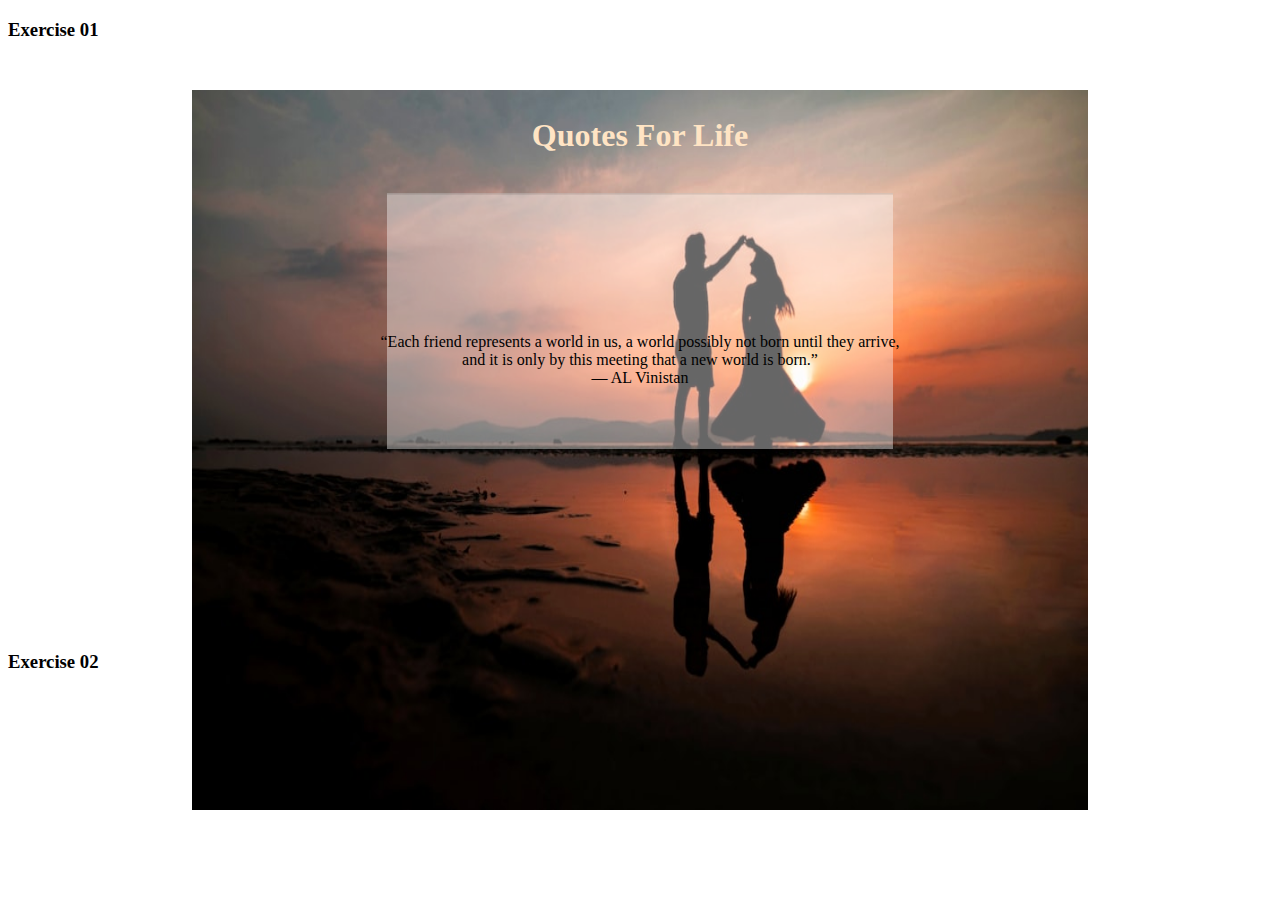
<file: Tutorial5-Exercise 1/index.html>
<!DOCTYPE html>
<html lang="en">
<head>
    <meta charset="UTF-8">
    <meta name="viewport" content="width=device-width, initial-scale=1.0">
    <title>CSS 1</title>
    <link rel="stylesheet" href="Style.css">
</head>
<body>
    <h3>Exercise 01</h3>
    
    <br>
    <br>
    <h1>Quotes For Life</h1>
    <br>
    <div>
    <img src="Capture.PNG" width="500" >
    </div>
 <text>  
        “Each friend represents a world in us, a world possibly not born until they arrive,
        <br> and it is only by this meeting that a new world is born.”
        <br>
         — AL Vinistan
    </text>
    <br><br><br><br><br><br><br><br><br><br>
    <h3>Exercise 02</h3>

</body>
</html>
</file>
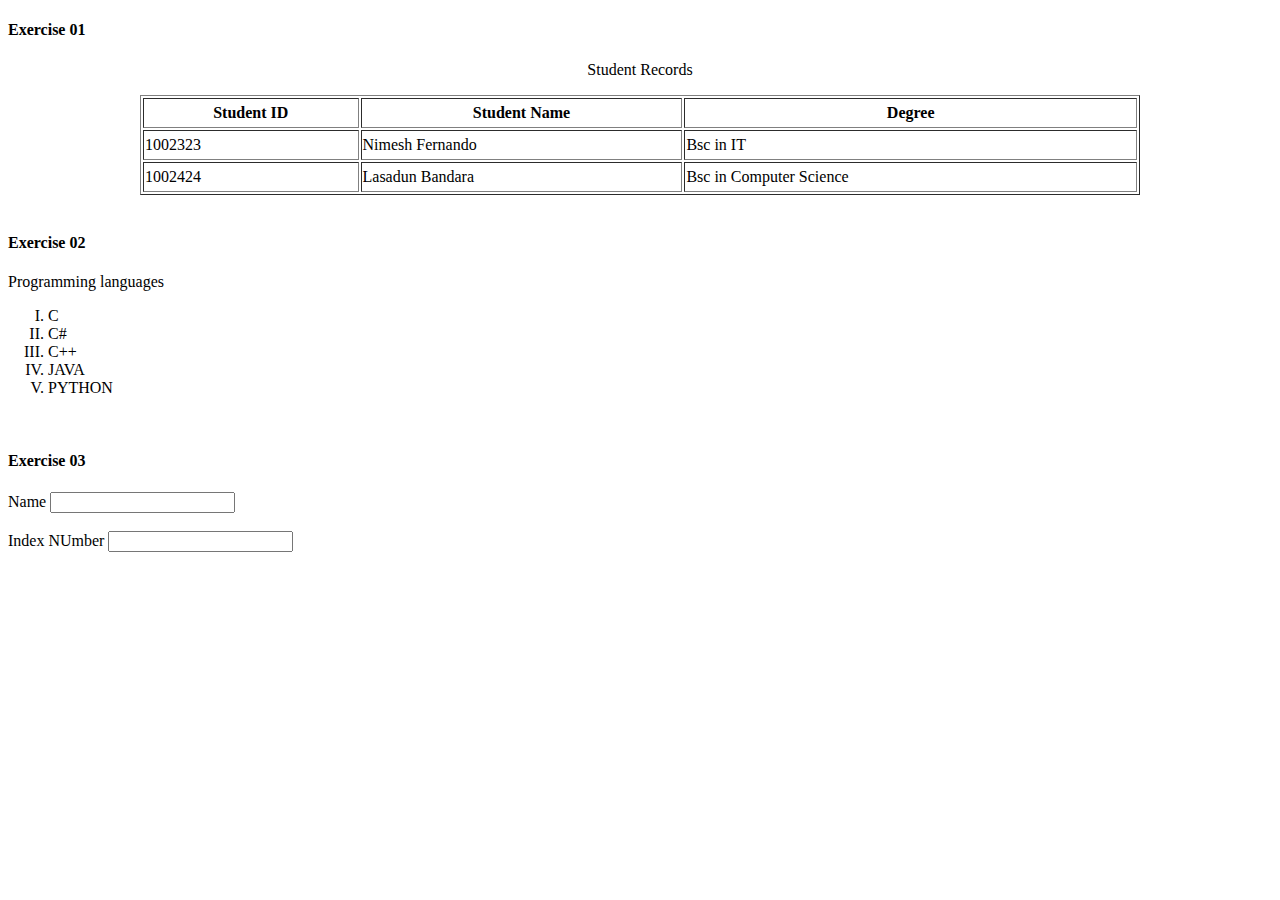
<file: Tutorial1.html>
<!DOCTYPE html>
<html lang="en">
<head>
    <meta charset="UTF-8">
    <meta name="viewport" content="width=device-width, initial-scale=1.0">
    <title>Tutorial 2</title>
</head>
<body>
    <h4>Exercise 01</h4>
    <p><center>Student Records</center></p>
    <table border="1" height="100" width="1000" align="center">
        <tr>
            <th>Student ID</th>
            <th>Student Name</th>
            <th>Degree</th>
        </tr>
        <tr>
            <td>1002323</td>
            <td>Nimesh Fernando</td>
            <td>Bsc in IT</td>
        </tr>
        <tr>
            <td>1002424</td>
            <td>Lasadun Bandara</td>
            <td>Bsc in Computer Science</td>
        </tr>
    </table>
    
    <br>
    <h4>Exercise 02</h4>
    <dl>
        <dt>Programming languages</dt>
    </dl>
    <ol type="I" align="left">
        <li>C</li>
        <li>C#</li>
        <li>C++</li>
        <li>JAVA</li>
        <li>PYTHON</li>
    </ol>
    <br>
    <h4>Exercise 03</h4>
    <form>
        <label>Name</label>
        <input type="text" name="nm">
        <br><br>
        <label>Index NUmber</label>
        <input type="number" name="in">
    </form>
</body>
</html>
</file>
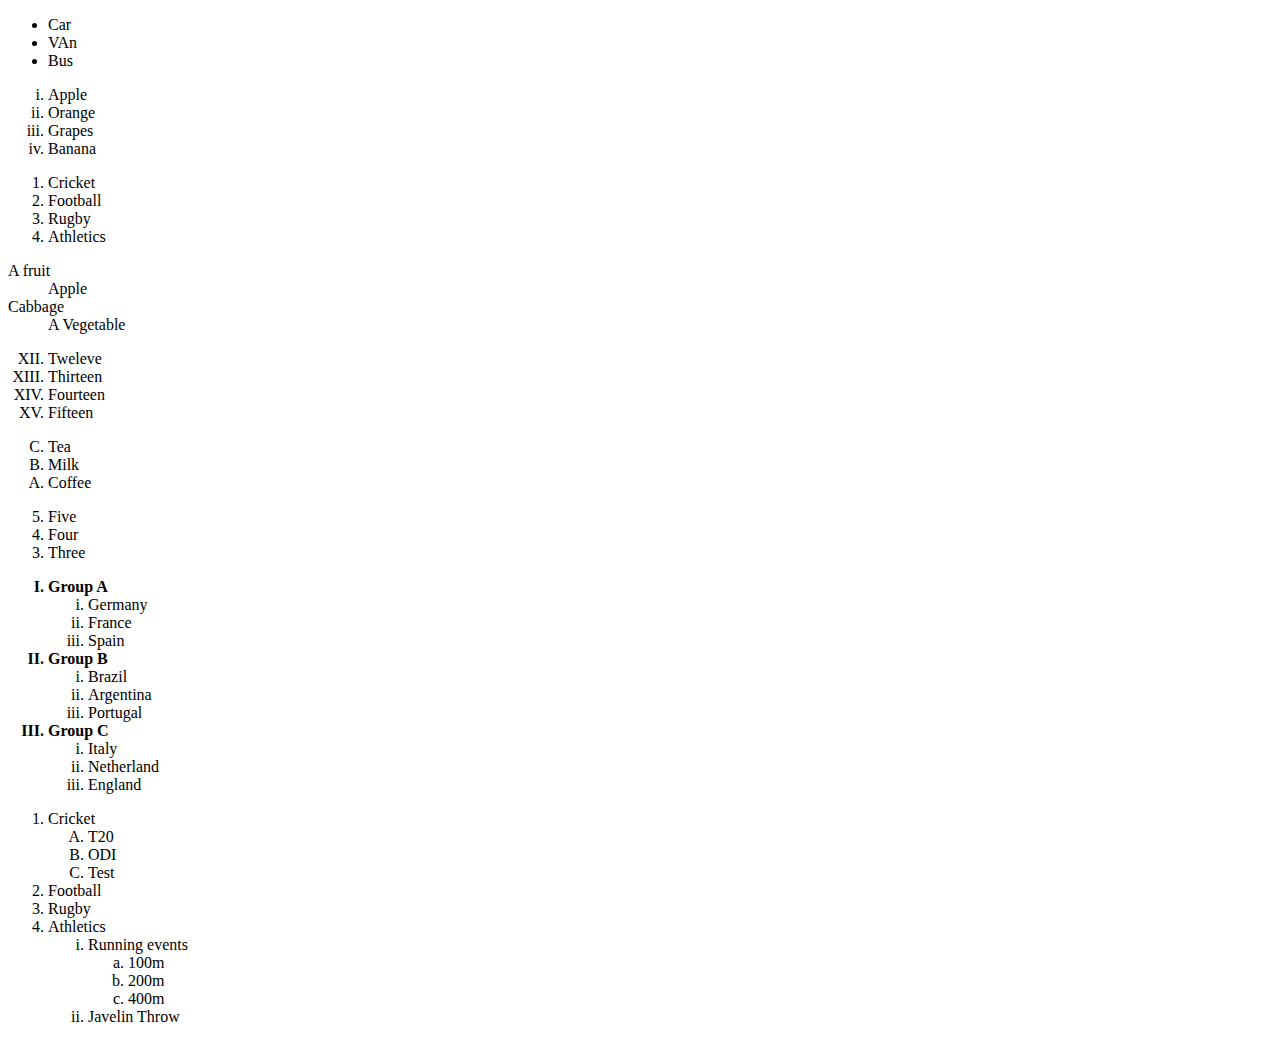
<file: Tutorial2.html>
<!DOCTYPE html>
<html lang="en">
<head>
    <meta charset="UTF-8">
    <meta name="viewport" content="width=device-width, initial-scale=1.0">
    <title>List</title>
</head>
<body>
    <ul>
        <li>Car</li>
        <li>VAn</li>
        <li>Bus</li>
    </ul>

    <ol type="i">
       <li>Apple</li>
       <li>Orange</li>
       <li>Grapes</li>
       <li>Banana</li>
    </ol>

    <ol type="1">
        <li>Cricket</li>
        <li>Football</li>
        <li>Rugby</li>
        <li>Athletics</li>
    </ol>
    
    <dl>
    <dt> A fruit</dt>
        <dd>Apple</dd> 
    
    <dt>Cabbage</dt>
        <dd>A Vegetable</dd>
    </dl>

<ol type="I" start="12">
    <li>Tweleve</li>
    <li>Thirteen</li>
    <li>Fourteen</li>
    <li>Fifteen</li>
</ol>

<ol type="A" reversed start="3">
    <li>Tea</li>
    <li>Milk</li>
    <li>Coffee</li>
</ol>

<ol type="1" reversed start="5">
    <li>Five</li>
    <li>Four</li>
    <li>Three</li>
</ol>

<ol type="I" >
    <b><li>Group A</li></b>
      <ol type="i">
        <li>Germany</li>
        <li>France</li>
        <li>Spain</li>
      </ol>
    <b><li>Group B</li></b>
       <ol type="i">
        <li>Brazil</li>
        <li>Argentina</li>
        <li>Portugal</li>
       </ol>
    <b><li>Group C</li></b>
       <ol type="i">
         <li>Italy</li>
         <li>Netherland</li>
         <li>England</li>
       </ol>
</ol>

<ol type="1">
    <li>Cricket</li>
   <ol type="A">
        <li>T20</li>
        <li>ODI</li>
        <li>Test</li>
   </ol> 
   <li>Football</li>
   <li>Rugby</li>
   <li>Athletics</li>
   <ol type="i">
    <li>Running events</li>
     <ol type="a">
        <li>100m</li>
        <li>200m</li>
        <li>400m</li>
     </ol>
     <li>Javelin Throw</li>
   </ol>
</ol>
</body>
</html>
</file>
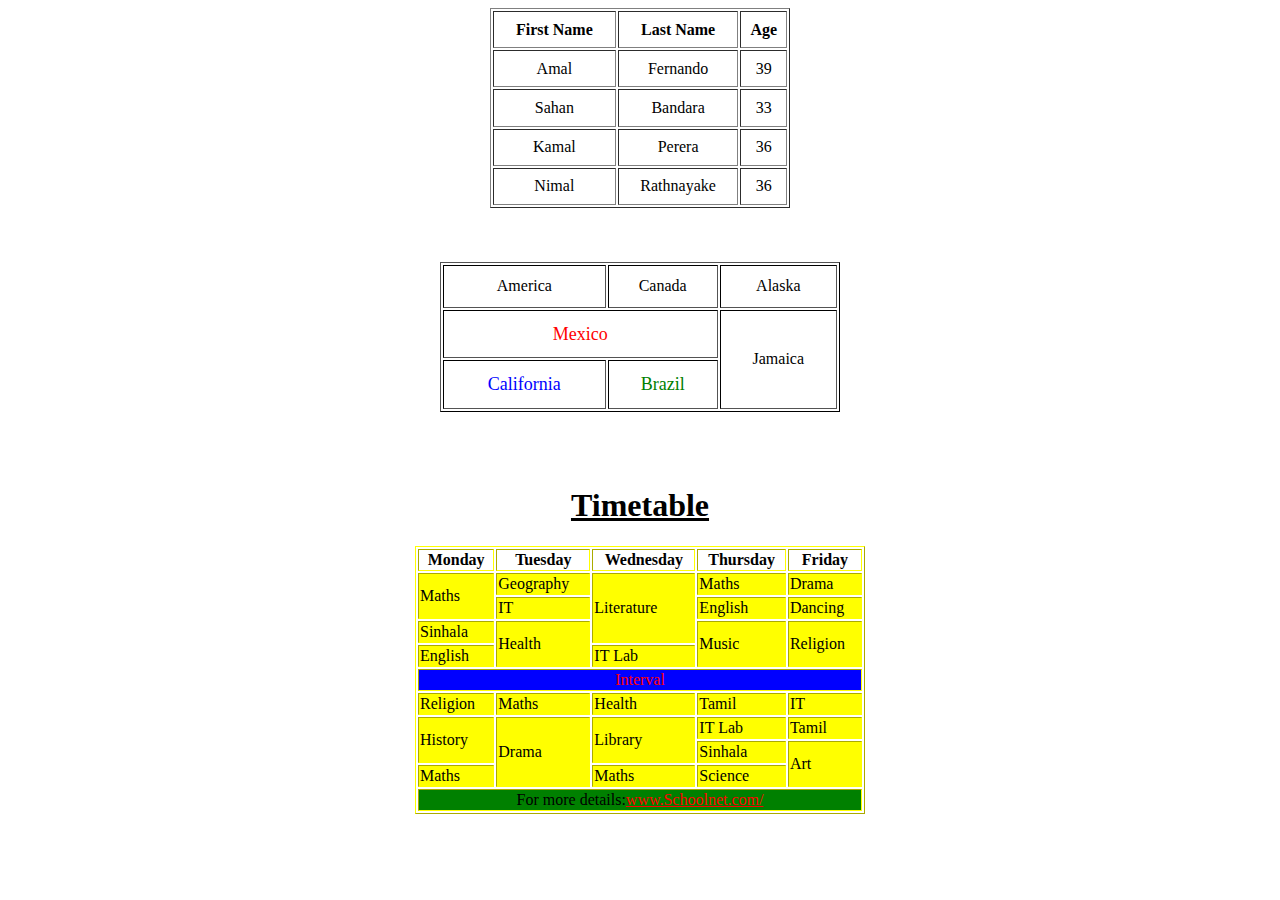
<file: Tutorial3.html>
<!DOCTYPE html>
<html lang="en">
<head>
    <meta charset="UTF-8">
    <meta name="viewport" content="width=device-width, initial-scale=1.0">
    <title>Table</title>

</head>
<body>

    <table border="1" height="200" width="300" align="center">
        <tr>
            <th>First Name</th>
            <th>Last Name</th>
            <th>Age</th>
        </tr>
        <tr align="center">
            <td>Amal</td>
            <td>Fernando</td>
            <td>39</td>
        </tr>
        <tr align="center">
            <td>Sahan</td>
            <td>Bandara</td>
            <td>33</td>
        </tr>
        <tr align="center">
            <td>Kamal</td>
            <td>Perera</td>
            <td>36</td>
        </tr>
        <tr align="center">
            <td>Nimal</td>
            <td>Rathnayake</td>
            <td>36</td>
        </tr>
    </table>
       <br>
       <br>
       <br>
        <table border="1" align="center" height="150" width="400" style="border-color: black;">
        <tr align="center">
            <td >America</td>
            <td>Canada</td>






            <td>Alaska</td>
        </tr>
        <tr align="center">
            <td colspan="2" style="color: red; font-size: large;">Mexico</td>
            <td rowspan="2" >Jamaica</td>
        </tr>
        <tr align="center">
            <td style="color: blue; font-size: large;">California</td>
            <td style="color: green; font-size: large;">Brazil</td>
        </tr>
        </table>
    <br><br><br>
    <center><h1><u>Timetable</u></h1></center>
    <table border="1" align="center" style="border-color: yellow; " height="200" width="450">
      <tr>
        <th>Monday</th>
        <th>Tuesday</th>
        <th>Wednesday</th>
        <th>Thursday</th>
        <th>Friday</th>
      </tr>
      <tr style="background-color: yellow;">
        <td rowspan="2">Maths</td>
        <td>Geography</td>
        <td rowspan="3">Literature</td>
        <td>Maths</td>
        <td>Drama</td>
      </tr>
      <tr style="background-color: yellow;">
        <td>IT</td>
        <td>English</td>
        <td>Dancing</td>
      </tr>
      <tr style="background-color: yellow;">
        <td>Sinhala</td>
        <td rowspan="2">Health</td>
        <td rowspan="2">Music</td>
        <td rowspan="2">Religion</td>
      </tr>
      <tr style="background-color: yellow;">
        <td>English</td>
        <td>IT Lab</td>
      </tr>
      <tr style="background-color: blue;">
        <td colspan="5" align="center" style="color: red;">Interval</td>
      </tr>
      <tr style="background-color: yellow">
        <td>Religion</td>
        <td>Maths</td>
        <td>Health</td>
        <td>Tamil</td>
        <td>IT</td>
      </tr>
      <tr style="background-color:yellow;">
        <td rowspan="2">History</td>
        <td rowspan="3">Drama</td>
        <td rowspan="2">Library</td>
        <td>IT Lab</td>
        <td>Tamil</td>
      </tr>
      <tr style="background-color: yellow;">
        <td>Sinhala</td>
        <td rowspan="2">Art</td>
      </tr>
      <tr style="background-color:yellow;">
        <td>Maths</td>
        <td>Maths</td>
        <td>Science</td>
      </tr>
      <tr style="background-color: green;">
        <td colspan="5" align="center">For more details:<a href="www.Schoolnet.com/" style="color: red;">www.Schoolnet.com/</a></td>
      </tr>
    </table>
</body>
</html>
</file>
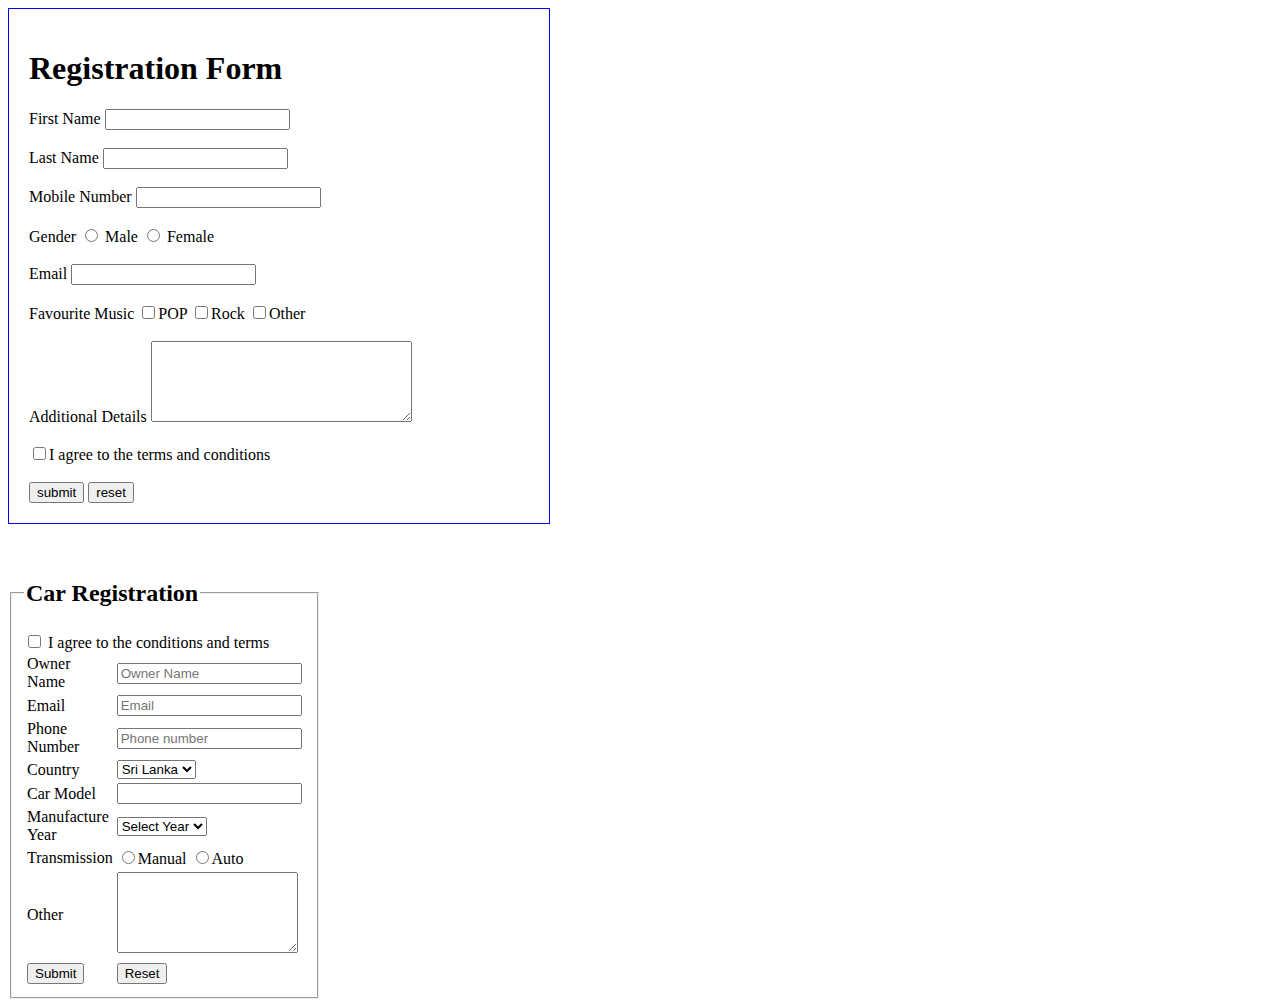
<file: Tutorial4.html>
<!DOCTYPE html>
<html lang="en">
<head>
    <meta charset="UTF-8">
    <meta name="viewport" content="width=device-width, initial-scale=1.0">
    <title>Form</title>
</head>
<body>
   
    <form style="border: 1px solid blue; padding: 20px; width: 500px;" >
        <h1>Registration Form</h1>
     <label>First Name  </label>
     <input type="text" name="fn">
     <br><br>
     <label>Last Name  </label>
     <input type="text" name="ln">
     <br><br>
     <label>Mobile Number  </label>
     <input type="text" name="mn">
     <br><br>
     <label>Gender</label>
     <input type="radio" name="g" id="Male" value="m"> Male
     <input type="radio" name="g" id="Female" value="f"> Female
     <br><br>
     <label>Email</label>
     <input type="email" name="e">
     <br><br>
     <label>Favourite Music </label>
     <input type="checkbox" name="p">POP
     <input type="checkbox" name="R">Rock
     <input type="checkbox" name="o">Other
     <br><br>
     <label>Additional Details </label>
     <textarea name="message" rows="5" cols="30"> </textarea>
     <br><br>
     <input type="checkbox" name="i">I agree to the terms and conditions
     <br><br>
     <input type="submit" value="submit">
     <input type="reset" value="reset">
    </form>
    <br><br>
    <fieldset style="height: 500%;width: 20%;">
        <legend><h2>Car Registration</h2></legend>
        <form>
            <table height="100" width="200">
                <tr>
                    <td>
            <label>Owner Name</label>
                    </td>
                    <td>
            <input type="text" placeholder="Owner Name" name="on">
            </td>
            </tr>           
            <tr>
                <td>
            <label>Email</label>
            </td>
            <td>
            <input type="email" placeholder="Email" name="email">
            </td>
            </tr>
            <tr>
                <td>
            <label>Phone Number</label>
            </td>
            <td>
            <input type="number" placeholder="Phone number" name="pn">
            </td>
            </tr>
            <tr>
                <td>
            <label>Country</label>
            </td>
            <td>
            <select>
                <option>Sri Lanka</option>
                <option>USA</option>
                <option>Australia</option>
            </select>
            </td>
            </tr>
            <tr>
                <td>
            <label>Car Model </label>
            </td>
            <td>
            <input type="text" name="cm">
            </td>
            </tr>
           <tr>
            <td>
            <label>Manufacture </label><br><label>Year &nbsp;&nbsp;&nbsp; &nbsp; &nbsp; &nbsp; &nbsp;  </label>
            </td>
            <td>
            <select>
                <option>Select Year</option>
                <option>2001</option>
                <option>2002</option>
                <option>2003</option>
            </select>
            </td>
            </tr>
            <tr>
                <td>
            <label>Transmission</label>
            </td>
            <td>
            <input type="radio" name="r">Manual
            <input type="radio" name="r">Auto
            </td>
            </tr>
            <tr>
                <td>
            <label>Other</label>
            </td>
            <td>
            <textarea rows="5" cols="20"></textarea>
            </td>
            </tr>
            <tr>
            <input type="checkbox"> I agree to the conditions and terms
            </tr>
            <tr>
                <td>
            <input type="submit" value="Submit">
            </td>
            <td>
            <input type="reset" value="Reset">
            </td>
            </tr>
            </table>
        </fieldset>
        </form>
    
</body>
</html>
</file>
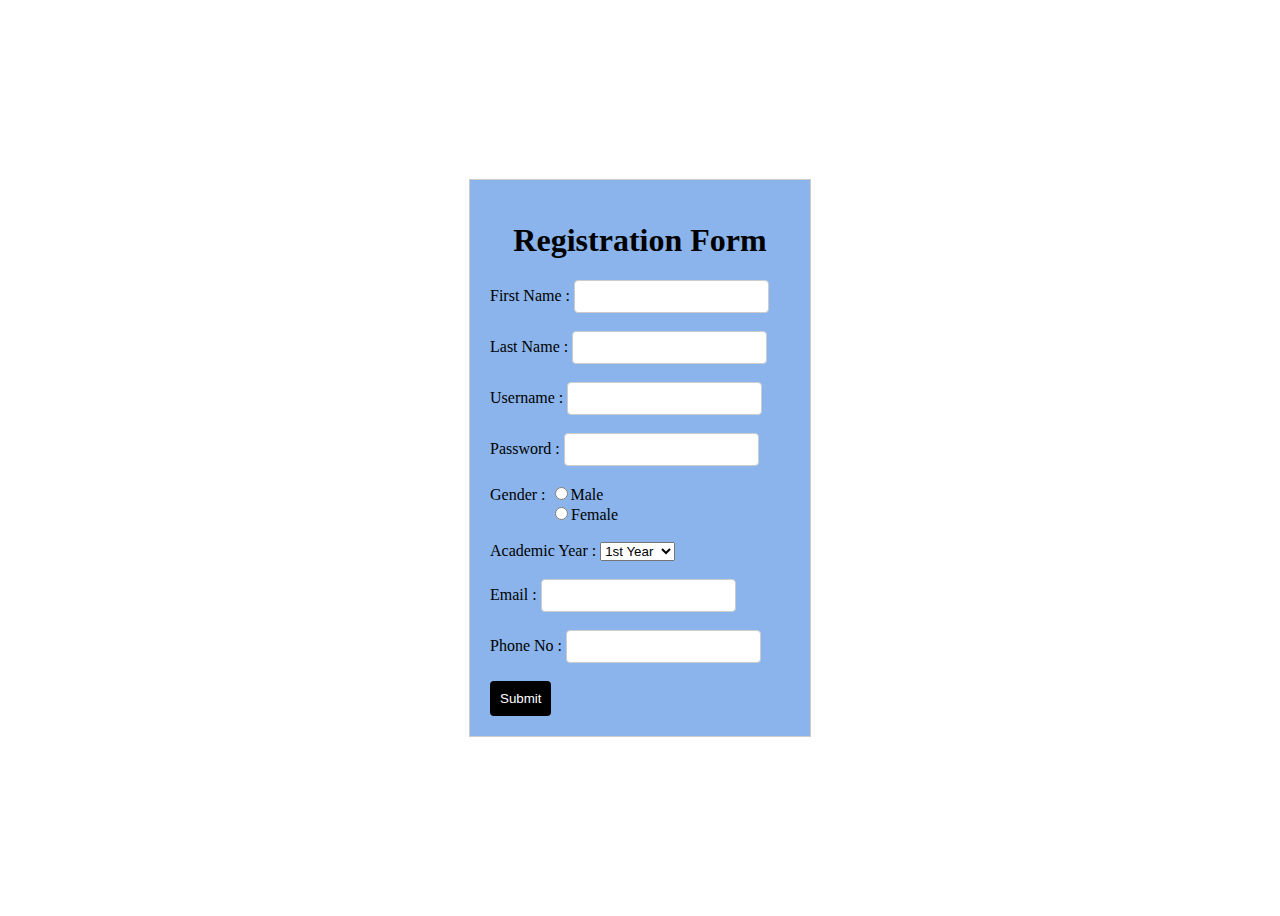
<file: Tutorial12/formj.html>
<!DOCTYPE html>
<html lang="en">
<head>
    <meta charset="UTF-8">
    <meta name="viewport" content="width=device-width, initial-scale=1.0">
    <title>Form</title>
    <link rel="stylesheet" href="style1.css">
</head>
<body>
    
    <form name="Registration" method="post" action="http://localhost/jl.php">
        <h1>Registration Form</h1>
        <label>First Name : </label>
        <input type="text" name="fn">
        <br><br>
        <label>Last Name : </label>
        <input type="text" name="ln">
        <br><br>
        <label>Username : </label>
        <input type="text" name="un">
        <br><br>
        <label>Password : </label>
        <input type="password" name="pw">
        <br><br>
        <label>Gender : </label>
        <input type="radio" name="r">Male<br>
        &nbsp; &nbsp; &nbsp; &nbsp; &nbsp; &nbsp; &nbsp; &nbsp;<input type="radio" name="r">Female
        <br><br>
        <label>Academic Year : </label>
        <select>
            <option>1st Year</option>
            <option>2nd Year</option>
            <option>3rd Year</option>
            <option>4th Year</option>
        </select>
        <br><br>
        <label>Email : </label>
        <input type="email" name="em">
        <br><br>
        <label>Phone No : </label>
        <input type="text" name="num">
        <br><br>
        <input type="submit" value="Submit" class="submit-button">
    </form>
    
</body>
</html>
</file>
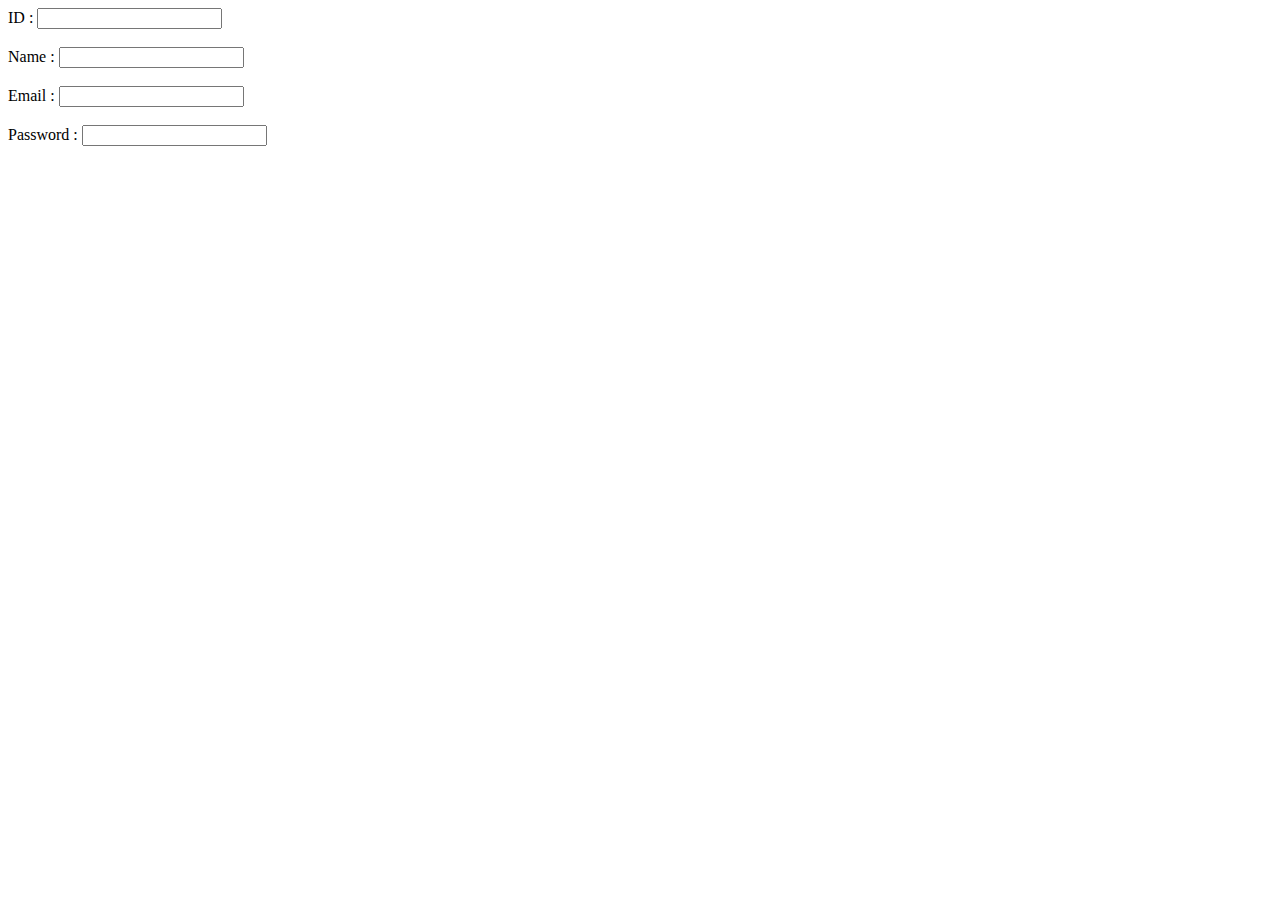
<file: Tutorial13/stuform.html>
<!DOCTYPE html>
<html lang="en">
<head>
    <meta charset="UTF-8">
    <meta name="viewport" content="width=device-width, initial-scale=1.0">
    <title>Student form</title>
</head>
<body>
    <form>
        <lable>ID : </lable>
        <input type="text" name="id">
        <br><br>
        <label>Name : </label>
        <input type="text" name="nm">
        <br><br>
        <label>Email : </label>
        <input type="email " name="email">
        <br><br>
        <label>Password : </label>
        <input type="password" name="pw">
    </form>
</body>
</html>
</file>
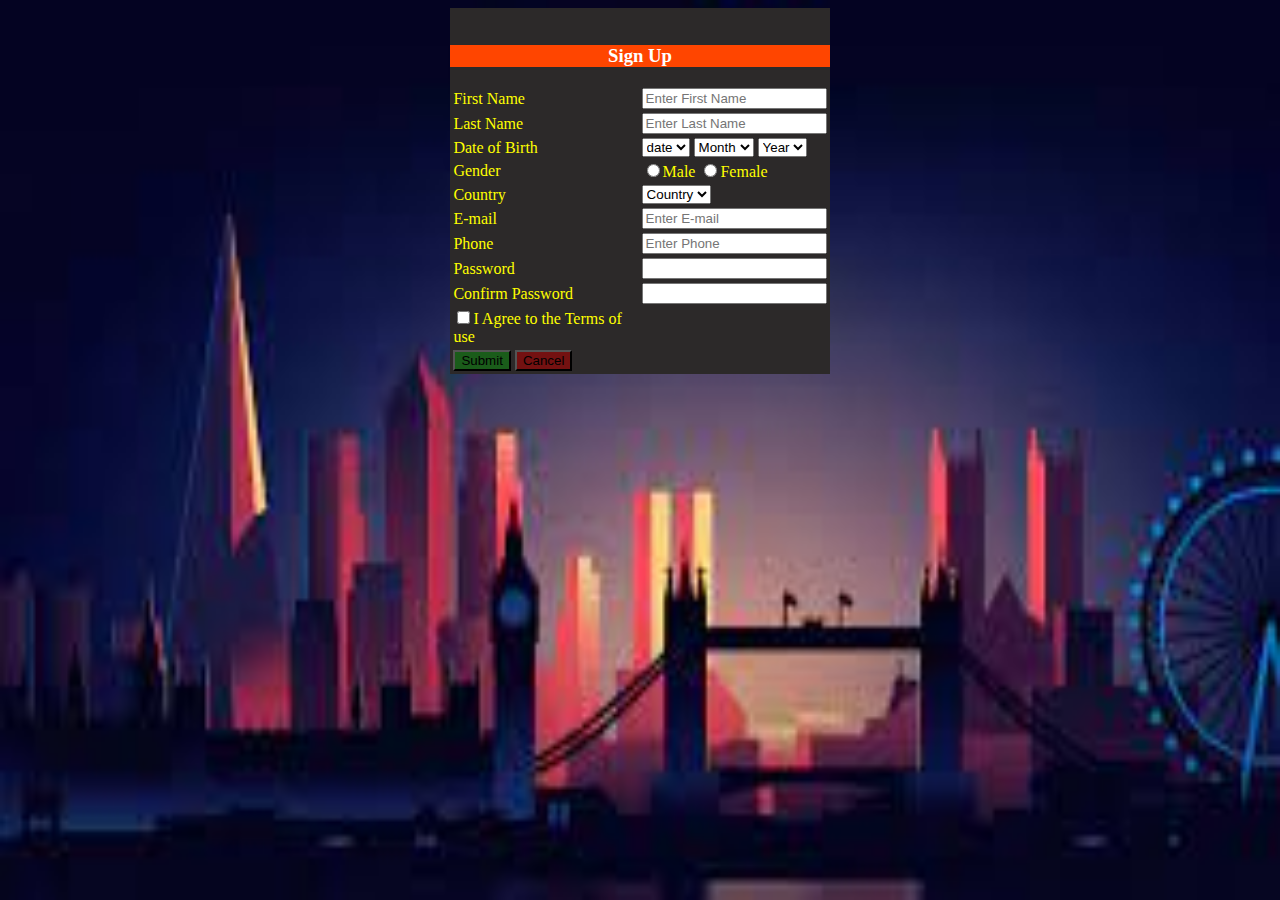
<file: Tutorial5-Exercise2/form.html>
<!DOCTYPE html>
<html lang="en">
<head>
    <meta charset="UTF-8">
    <meta name="viewport" content="width=device-width, initial-scale=1.0">
    <title>CSS2</title>
    <link rel="stylesheet" href="style.css">
</head>
<body>
    <div>
        <center>
    <form>
        <br>
        <h3>Sign Up</h3>
        <table>
        <tr>
        <td>
        <label>First Name </label>
        </td>
        <td>
        <input type="text" placeholder="Enter First Name" name="fn">
        </td>
        </tr>
        <tr>
            <td>
        <label>Last Name </label>
        </td>
        <td>
        <input type="text" placeholder="Enter Last Name" name="ln">
        </td>
        </tr>
        <tr>
            <td>
        <label>Date of Birth</label>
        </td>
        <td>
        <select>
        <option>date</option>
        </select>
        <select>
            <option>Month</option>
        </select>
        <select>
            <option>Year</option>
        </select>
        </td>
        </tr>
        <tr>
            <td>
        <label>Gender</label>
        </td>
        <td>
        <input type="radio" name="r"><label>Male</label>
        <input type="radio" name="r"><label>Female</label>
        </td>
        </tr>
        <tr>
            <td>
        <label>Country</label>
        </td>
        <td>
        <select>
            <option>Country</option>
        </select>
        </td>
        </tr>
        <tr>
            <td>
        <label>E-mail</label>
        </td>
        <td>
        <input type="email" name="em" placeholder="Enter E-mail">
        </td>
        </tr>
        <tr>
            <td>
        <label>Phone  </label>
        </td>
        <td>
        <input type="number" name="pn" placeholder="Enter Phone">
        </td>
        </tr>
        <tr>
            <td>
        <label>Password </label>
        </td>
        <td>
        <input type="password" name="pw">
        </td>
        </tr>
        <tr>
            <td>
        <label>Confirm Password</label>
        </td>
        <td>
        <input type="password" name="cpw">
        </td>
        </tr>
        <tr>
            <td>
        <input type="checkbox"><label>I Agree to the Terms of use</label> 
        </td>
    </tr>
        <div >
            <tr>
                <td>
        <input type="submit" value="Submit" name="s" style="background-color: #1a5c1a;">
        <input type="submit" value="Cancel" name="c" style="background-color: #741111;">
        </td>
        </tr>
        </div>
        </table>
    </form>
    </center>
</div>
</body>
</html>
</file>
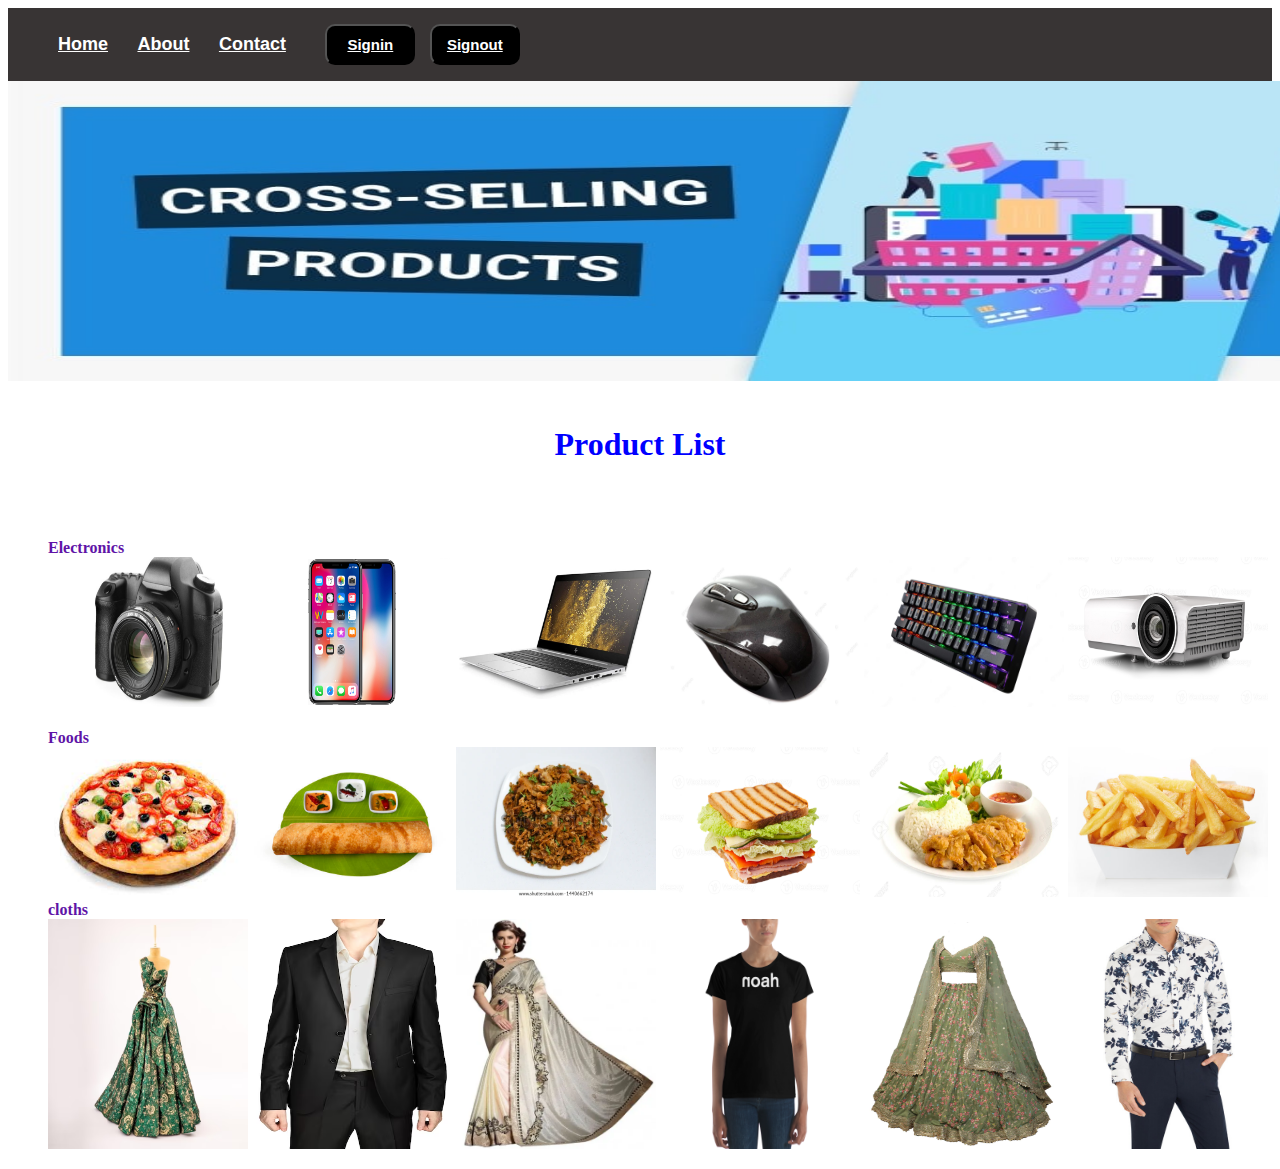
<file: Tutorial6/tut6.html>
<!DOCTYPE html>
<html lang="en">
<head>
    <meta charset="UTF-8">
    <meta name="viewport" content="width=device-width, initial-scale=1.0">
    <title>CSS</title>
    <link rel="stylesheet" href="style.css">
</head>
<body>
    <nav class="navbar">
            <div class="navdiv">
                <ul>
                    <li><a href="#">Home</a></li>
                    <li><a href="#">About</a></li>
                    <li><a href="#">Contact</a></li>
                    <button><a href="#">Signin</a></button>
                    <button><a href="#">Signout</a></button>
                </ul>
            </div>
            </nav>
        </nav>
        <img  src="nav.jpg" alt="First slide" class="img1">
        <h1>Product List</h1>
        <br>
        
        <ul class="ul1">
            
            <li id="Electronics" class="li1">Electronics</li>
            <br>
            <img src="camera.jpg" alt="camera" class="img2">
            <img src="phone.jpg" alt="camera" class="img2">
            <img src="laptop.webp" alt="camera" class="img2">
            <img src="mouse.jpg" alt="camera" class="img2">
            <img src="keyboard.avif" alt="camera" class="img2">
            <img src="projector.jpg" alt="camera" class="img2">
            <br><br>
            <li class="li1">Foods</li>
            <br>
            <img src="pizza.jpeg" alt="camera" class="img2">
            <img src="dosa.jpg" alt="camera" class="img2">
            <img src="kothu.webp" alt="camera" class="img2">
            <img src="sandwich.jpg" alt="camera" class="img2">
            <img src="rice.webp" alt="camera" class="img2">
            <img src="frenchfry.jpg" alt="camera" class="img2">
            <br>
            <li class="li1">cloths</li>
            <br>
            <img src="frock.avif" alt="camera" class="img3">
            <img src="coat.avif" alt="camera" class="img3">
            <img src="saree.jpeg" alt="camera" class="img3">
            <img src="tshirt.png" alt="camera" class="img3">
            <img src="lehenga.jpg" alt="camera" class="img3">
            <img src="shirt.jpg" alt="camera" class="img3">
        </ul>
     
</body>
</html>
</file>
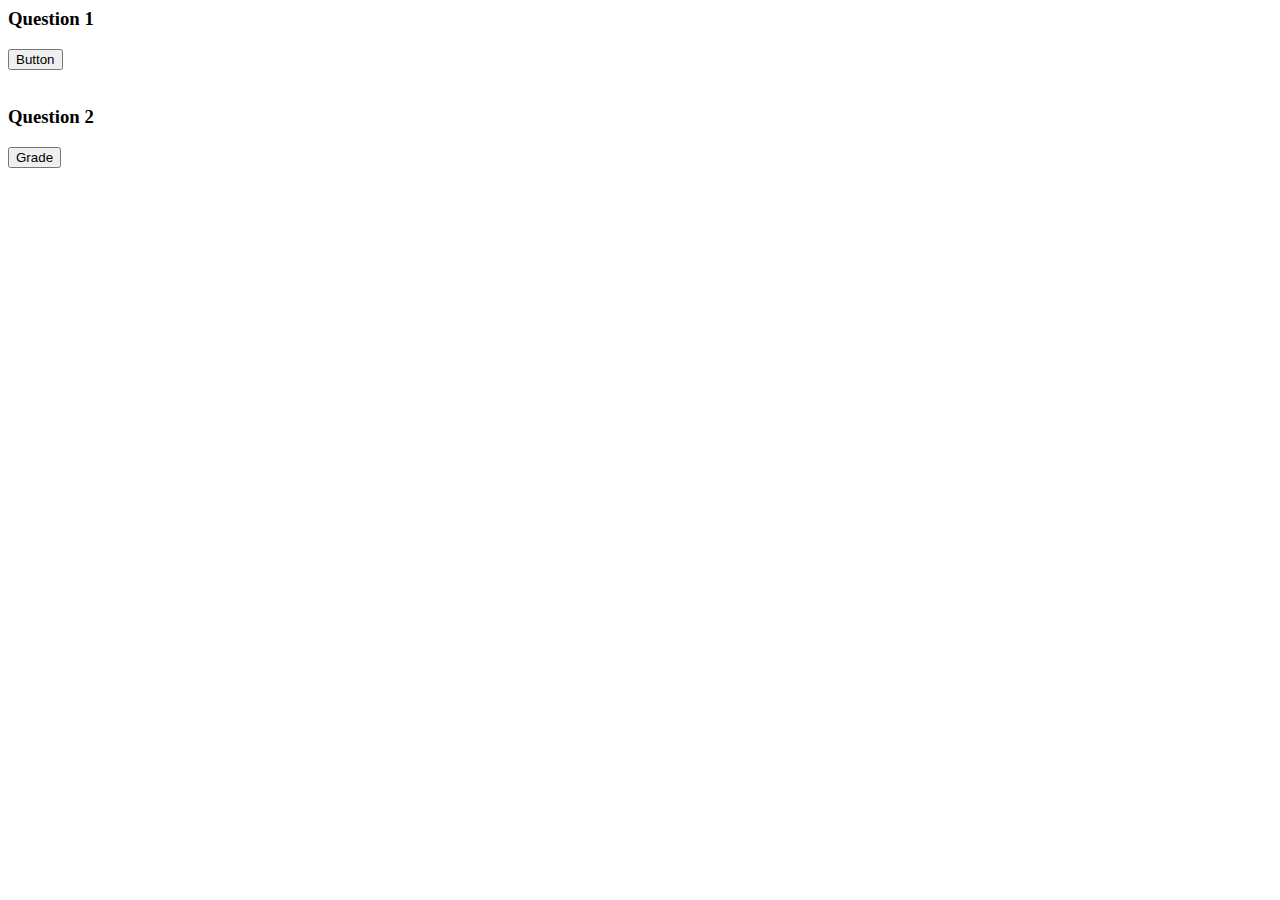
<file: Tutorial7/Tutorial7.html>
<html>
    <head>
        <title>Alert button</title>
    </head>
<body>


<h3>Question 1</h3>
<button onclick="myFunction()">Button</button>
<br><br>
<h3>Question 2</h3>
<button onclick="getMarks()" onclick=" calculateTotalAndAverage()">Grade</button>
<script>
function myFunction() {
  alert("This is alert!");
}
function getMarks() {
  var marks = [];
  for (var i = 0; i < 5; i++) {
    var mark = prompt("Enter mark " + (i + 1) + ":");
    marks.push(parseInt(mark));
  }
  return marks;
}

function calculateTotalAndAverage(marks) {
  var total = 0;
  for (var i = 0; i < marks.length; i++) {
    total += marks[i];
  }
  var average = total / marks.length;
  return {
    total: total,
    average: average
  };
}

function grade(average) {
  if (average > 30) {
    alert("Congrats! You passed");
  } else {
    alert("Better luck next time");
  }
}

var marks = getMarks();
var result = calculateTotalAndAverage(marks);
grade(result.average);
</script>

</body>
</html>
</file>
<file: Tutorial5-Exercise 1/Style.css>
body{
    background-image:url('1.jpeg') ;
    background-position: center;
    background-repeat: no-repeat;
    background-size: 70% 80%;
    background-attachment: fixed;
    
}
h1{
    color: bisque;
    text-align: center ;
    vertical-align: text-bottom;
    
}
div {
    text-align: center;
  }
img{
    opacity: .4;
  
  width: 40%;
  height: 10%;
}
div{
    text-align: center;
    position: relative;
}
text{
  text-align: center;
  position: absolute;
  top: 40%;
  left: 50%;
  transform: translate(-50%, -50%);
}
</file>
<file: Tutorial12/style1.css>
body {
    display: flex;
    justify-content: center;
    align-items: center;
    height: 100vh; 
  }
  h1{
    text-align: center;
  }
form {
    width: 300px;
    padding: 20px;
    border: 1px solid #ccc;
    background-color: #8ab4eb;
  }
  label {
    
    margin-bottom: 8px;
  }
  input {
    /* Optional: Add some styles to the input element */
    padding: 8px;
    border: 1px solid #ccc;
    border-radius: 4px;
  }
  .submit-button {
    background-color: #000;
    color: #fff;
    padding: 10px;
    border: none;
    cursor: pointer;
  }
</file>
<file: Tutorial5-Exercise2/style.css>
body{
    background-image: url("1.jpeg");
    background-repeat: no-repeat;
    background-attachment: fixed;
    background-size: 100% 100%;
}
div{
    text-align: center;
}
form{
    height: 60%;
    width: 30%;
    background-color: rgb(44, 41, 41);
    
}
h3{
    text-align: center;
    color: white;
    background-color: orangered;
    background-size: 30% 30% ;
}
label{
    color: yellow;
}
submit{
    background-color: green;
}
</file>
<file: Tutorial6/style.css>
h1 {
    text-align: center;
    color:blue;
    padding: 20px;
  }
 .navbar{
    background:rgb(56, 52, 52) ;
    font-family: 'Gill Sans', 'Gill Sans MT', Calibri, 'Trebuchet MS', sans-serif;
    padding-right: 10px;
    padding-left: 10px;
   
}
.navdiv{
    display: flex;
    align-items: center;
    justify-content: space-between;
}

    .img1 {
        width: 1400px;
        height: 300px;
      }

      li{
        list-style: none;
        display: inline-block;
    }
li a{
    color: white;
    font-size: 18px;
    font-weight: bold;
    margin-right: 25px;
}
button{
    background-color:black ;
    margin-left: 10px;
    border-radius: 10px;
    padding: 10px;
    width:90px ;
}
 button a{
     color: white;
     font-weight: bold;
     font-size: 15px;
 } 
 .img2{
    width: 200px;
    height: 150px;
 }
 .img3{
    width: 200px;
    height: 230px;
 }
 .li1
 {
   color: #6014a7;
  font-weight:bold;
 }
</file>
